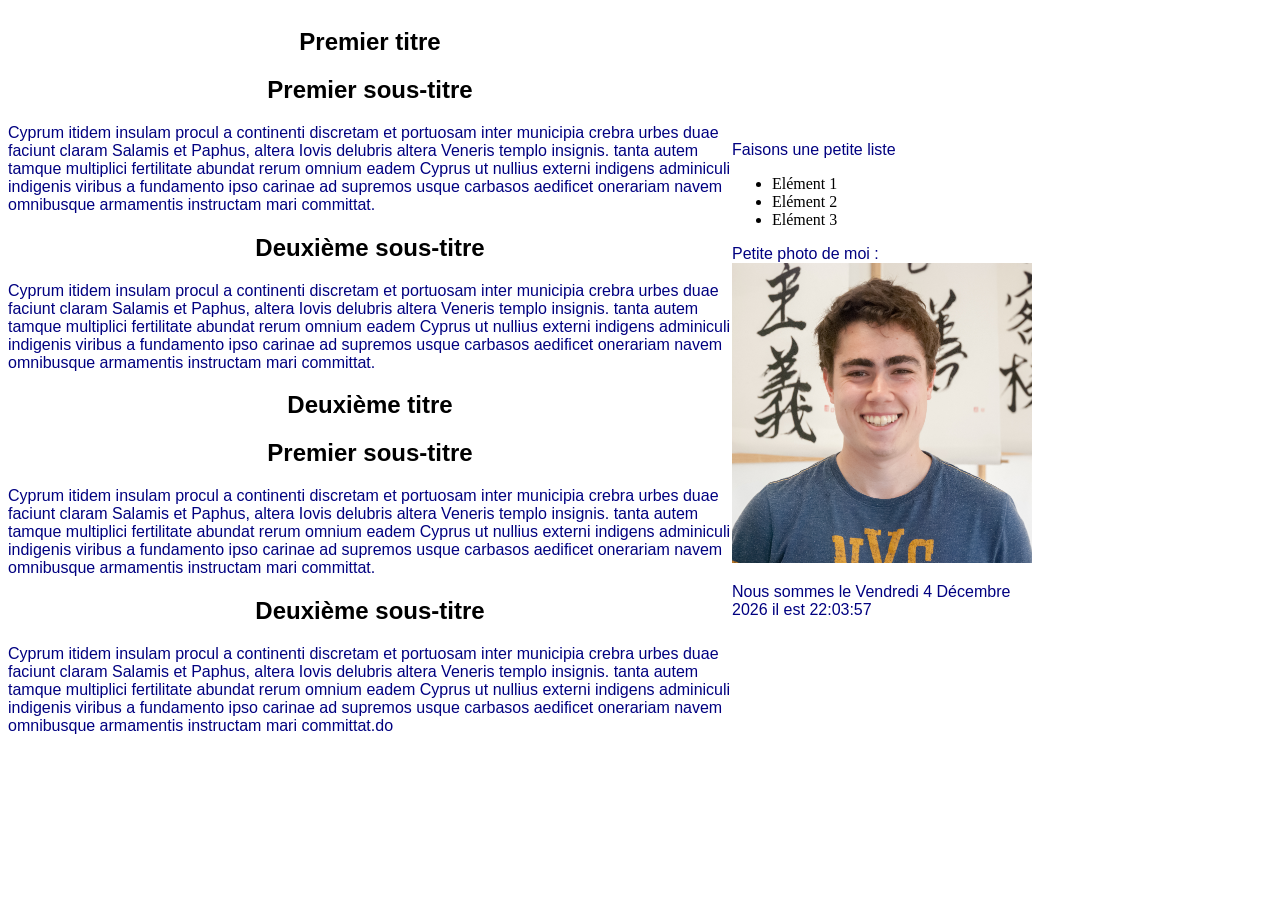
<file: index.html>
<!DOCTYPE html>
<!DOCTYPE html>
<html>
<head>
	<meta charset="utf-8" />
	<link rel="stylesheet" type="text/css" href="test.css">
	<title>Formation Theodo</title>
</head>
<body class="conteneur">
	<section>
	<h1>Premier titre</h1>
		<h2>Premier sous-titre</h2>
		<p>Cyprum itidem insulam procul a continenti discretam et portuosam inter municipia crebra urbes duae faciunt claram Salamis et Paphus, altera Iovis delubris altera Veneris templo insignis. tanta autem tamque multiplici fertilitate abundat rerum omnium eadem Cyprus ut nullius externi indigens adminiculi indigenis viribus a fundamento ipso carinae ad supremos usque carbasos aedificet onerariam navem omnibusque armamentis instructam mari committat.</p>
		<h2>Deuxième sous-titre</h2>
		<p>Cyprum itidem insulam procul a continenti discretam et portuosam inter municipia crebra urbes duae faciunt claram Salamis et Paphus, altera Iovis delubris altera Veneris templo insignis. tanta autem tamque multiplici fertilitate abundat rerum omnium eadem Cyprus ut nullius externi indigens adminiculi indigenis viribus a fundamento ipso carinae ad supremos usque carbasos aedificet onerariam navem omnibusque armamentis instructam mari committat.</p>
	<h1>Deuxième titre</h1>
		<h2>Premier sous-titre</h2>
		<p>Cyprum itidem insulam procul a continenti discretam et portuosam inter municipia crebra urbes duae faciunt claram Salamis et Paphus, altera Iovis delubris altera Veneris templo insignis. tanta autem tamque multiplici fertilitate abundat rerum omnium eadem Cyprus ut nullius externi indigens adminiculi indigenis viribus a fundamento ipso carinae ad supremos usque carbasos aedificet onerariam navem omnibusque armamentis instructam mari committat.</p>
		<h2>Deuxième sous-titre</h2>
		<p>Cyprum itidem insulam procul a continenti discretam et portuosam inter municipia crebra urbes duae faciunt claram Salamis et Paphus, altera Iovis delubris altera Veneris templo insignis. tanta autem tamque multiplici fertilitate abundat rerum omnium eadem Cyprus ut nullius externi indigens adminiculi indigenis viribus a fundamento ipso carinae ad supremos usque carbasos aedificet onerariam navem omnibusque armamentis instructam mari committat.do</p>
	</section>
	<aside>
		<p>Faisons une petite liste

		<ul>	
			<li>Elément 1</li>
			<li>Elément 2</li>
			<li>Elément 3</li>
		</ul>
		</p>
		<p>
			Petite photo de moi : <br />
			<img src="photo_elias.jpg" alt="Photo d'Elias" width="300" height="300">
		</p>
		<p id="heure">
			Mireille Matthieu
		</p>
		<script type="text/javascript">
			function date_heure(id){
        		date = new Date;
        		annee = date.getFullYear();
        		moi = date.getMonth();
        		mois = new Array('Janvier', 'F&eacute;vrier', 'Mars', 'Avril', 'Mai', 'Juin', 'Juillet', 'Ao&ucirc;t', 'Septembre', 'Octobre', 'Novembre', 'D&eacute;cembre');
        		j = date.getDate();
        		jour = date.getDay();
        		jours = new Array('Dimanche', 'Lundi', 'Mardi', 'Mercredi', 'Jeudi', 'Vendredi', 'Samedi');
        		h = date.getHours();
        		if(h<10)
        		{
                	h = "0"+h;
        		}
        		m = date.getMinutes();
        		if(m<10)
        		{
                	m = "0"+m;
        		}
        		s = date.getSeconds();
        		if(s<10)
        		{
                	s = "0"+s;
        		}
        		resultat = 'Nous sommes le '+jours[jour]+' '+j+' '+mois[moi]+' '+annee+' il est '+h+':'+m+':'+s;
        		document.getElementById(id).innerHTML = resultat;
        		setTimeout('date_heure("'+id+'");','1000');
        		return true;
			}
			date_heure("heure");
			//document.getElementById(heure)
		</script>
	</aside>
</body>
</html>
</file>
<file: test.css>
p{
	color : Navy;
}

h1, h2{
	text-align: center;
}

.conteneur{
	display: flex;
	justify-content: space-between;
	align-items: center;
	width:80%;
}

p, h1, h2{
	font-family: arial;
}
</file>
